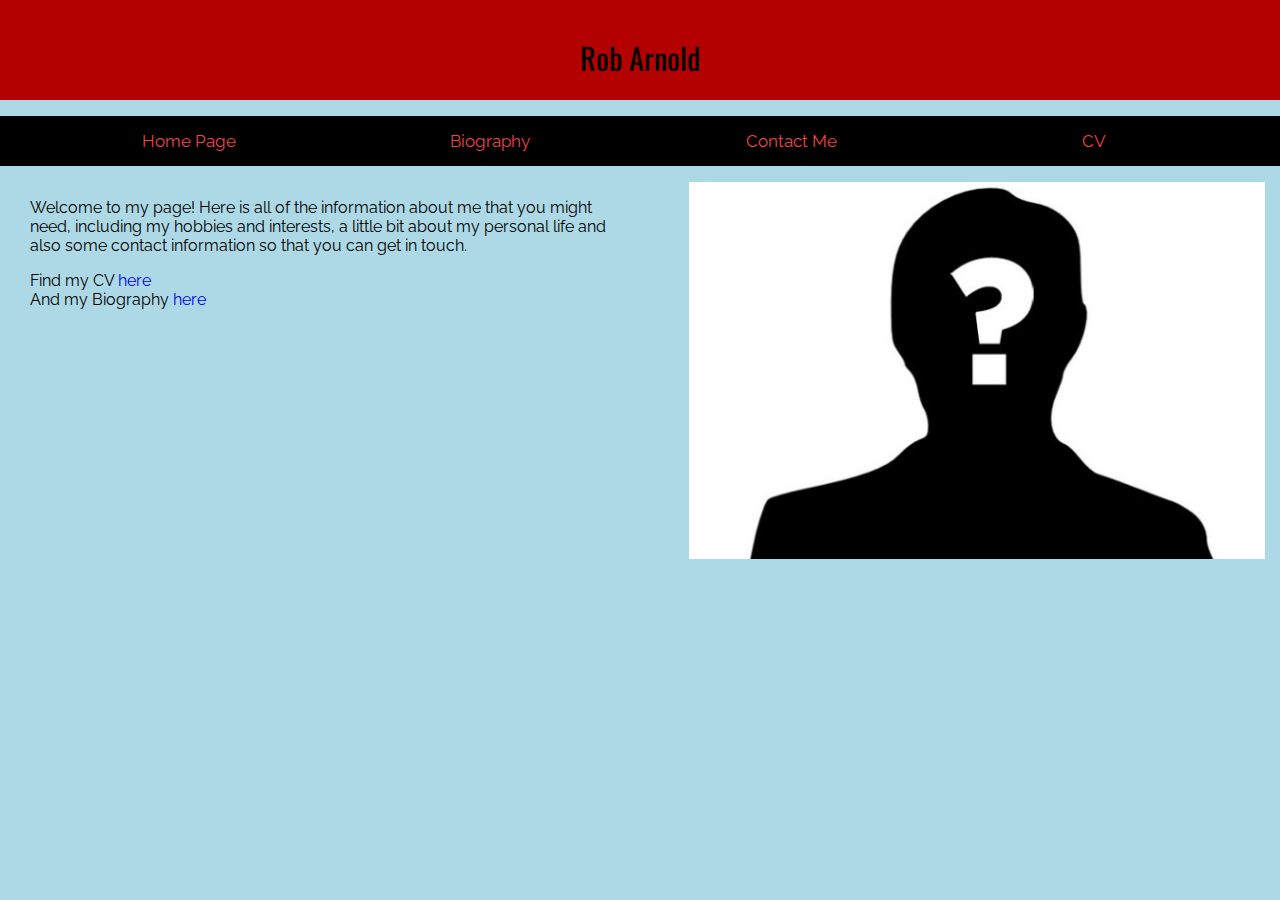
<file: index.html>
<!DOCTYPE html>
<html>
	<head>
		<meta charset="UTF-8">
		<title>Home Page</title>
		<link rel="stylesheet" type="text/css" href="css/styles.css">
		<link href="https://fonts.googleapis.com/css?family=Oswald|Raleway" rel="stylesheet">
	</head>
	
	<body>
		<div id="titlebar">
			<p>Rob Arnold</p>
		</div>
		
		
		<!-- navigation bar --> 
		<div id="navigation">
			<ul class="navbar">
				<li><a href="index.html">Home Page</a></li>
				<li><a href="bio.html">Biography</a></li>
				<li><a href="contact.html">Contact Me</a></li>
				<li><a href="cv.html">CV</a></li>
			</ul>
		</div>
		<!-- end of navigation bar -->
		
		
		<div id="leftbody">
			<p> Welcome to my page! Here is all of the information about me that you might need,
				including my hobbies and interests, a little bit about my personal life and also some contact information so that you can get in touch.
			<p>
				Find my CV <a href="cv.html">here</a>
				</br>
				And my Biography <a href="bio.html">here</a>
			</p>
			
			
		</div>
		
		
		<div id="rightbody">
		<img src="images/picofme.jpg" alt="Picture of me" width="100%">			<!--I did not want to use my own picture -->
		</div>
		
	</body>
</html>
</file>
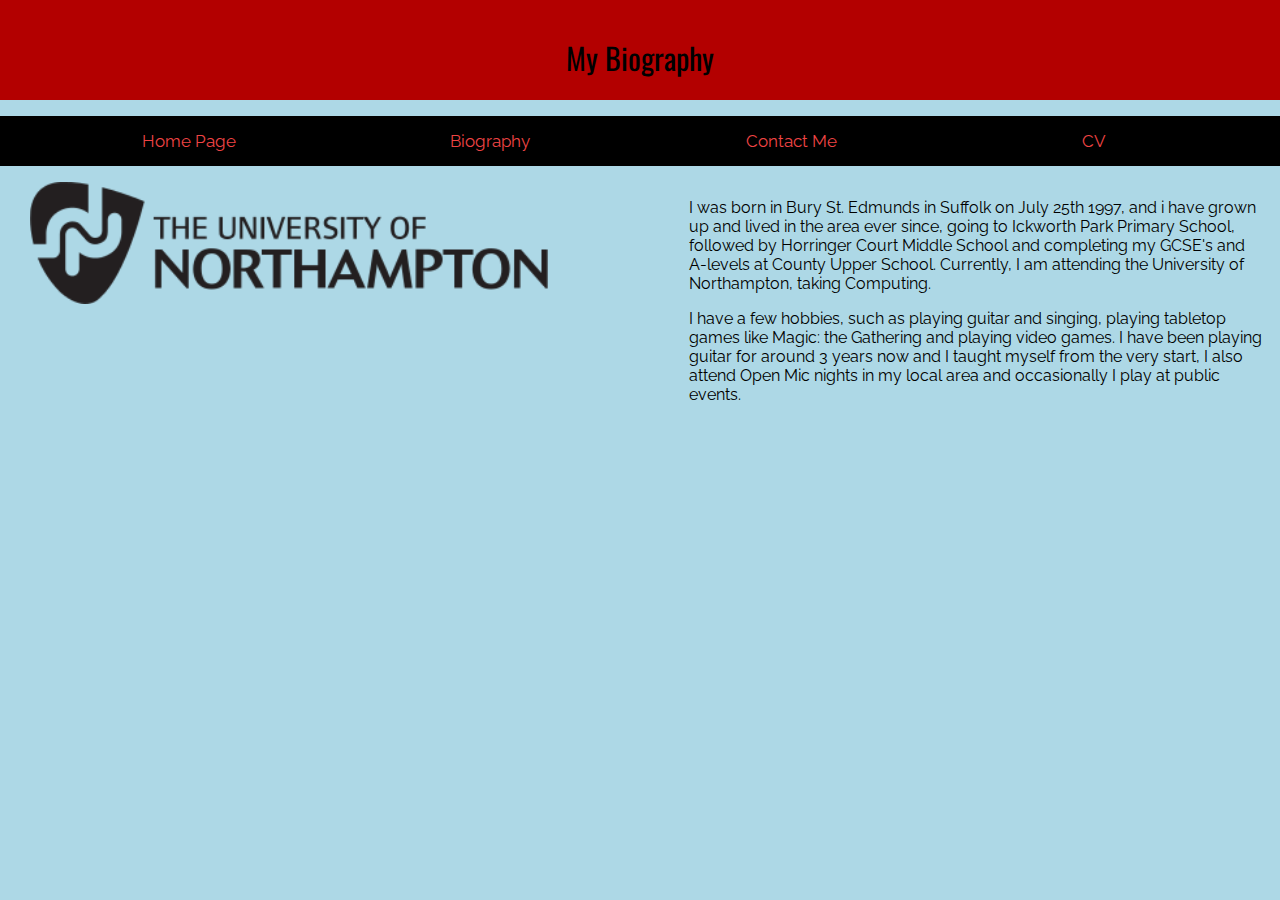
<file: bio.html>
<!DOCTYPE html>
<html>
	<head>
		<meta charset="UTF-8">
		<title>Biography</title>
		<link rel="stylesheet" type="text/css" href="css/styles.css">
		<link href="https://fonts.googleapis.com/css?family=Oswald|Raleway" rel="stylesheet">
	</head>
	
	<body>
		<div id="titlebar">
		<p>My Biography</p>
		</div>
		
		<!-- navigation bar --> 
		<div id="navigation">
			<ul class="navbar">
				<li><a href="index.html">Home Page</a></li>
				<li><a href="bio.html">Biography</a></li>
				<li><a href="contact.html">Contact Me</a></li>
				<li><a href="cv.html">CV</a></li>
			</ul>
		</div>
		<!-- end of navigation bar -->
		
		<div id="leftbody">
		<img src="images/logo-black.png" alt="UoN logo"  width="90%">
		</div>
		
		<div id="rightbody">
		<p>	I was born in Bury St. Edmunds in Suffolk on July 25th 1997, and i have grown up and lived in the area ever since, 
			going to Ickworth Park Primary School, followed by Horringer Court Middle School and completing my GCSE's and A-levels at County Upper School.
			Currently, I am attending the University of Northampton, taking Computing.
		</p>
		<p>
			I have a few hobbies, such as playing guitar and singing, playing tabletop games like Magic: the Gathering and playing video games. I have been
			playing guitar for around 3 years now and I taught myself from the very start, I also attend Open Mic nights in my local area and occasionally I play
			at public events.
		</p>
		</div>

	</body>
</html>
</file>
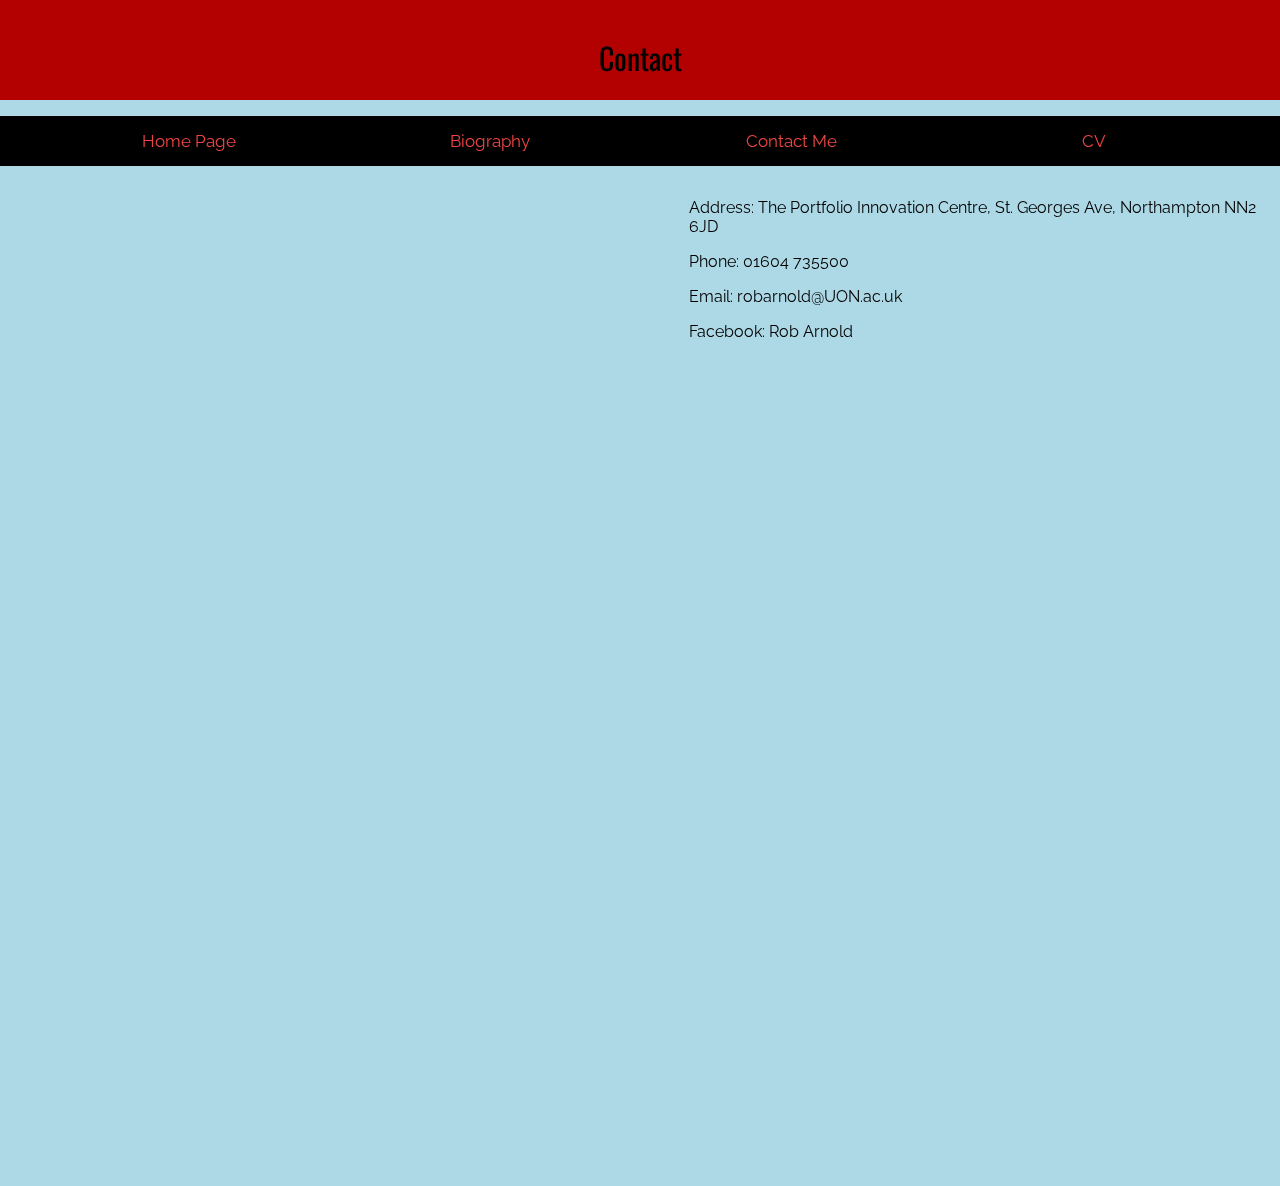
<file: contact.html>
<!DOCTYPE html>
<html>
	<head>
		<meta charset="UTF-8">
		<title>Contact</title>
		<link rel="stylesheet" type="text/css" href="css/styles.css">
		<link href="https://fonts.googleapis.com/css?family=Oswald|Raleway" rel="stylesheet">
	</head>
	
	<body>
		<div id="titlebar">
			<p>Contact</p>
		</div>
		
		<!-- navigation bar --> 
		<div id="navigation">
			<ul class="navbar">
				<li><a href="index.html">Home Page</a></li>
				<li><a href="bio.html">Biography</a></li>
				<li><a href="contact.html">Contact Me</a></li>
				<li><a href="cv.html">CV</a></li>
			</ul>
		</div>
		<!-- end of navigation bar -->
		
		<div id="leftbody">
			<iframe src="https://docs.google.com/forms/d/e/1FAIpQLSfYhM6hFn5m9WuDhRDQycseDvccyjv0tb5DahZPPg80Z3XKBw/viewform?embedded=true" 
			width="100%" height="1000px" frameborder="0" marginheight="0" marginwidth="0">Loading...</iframe>
			
		</div>
		
		<div id="rightbody">
			<p>Address: The Portfolio Innovation Centre, St. Georges Ave, Northampton NN2 6JD</p>
			<p>Phone: 01604 735500</p>
			<p>Email: robarnold@UON.ac.uk</p>
			<p>Facebook: Rob Arnold</p>
	</body>
</html>
</file>
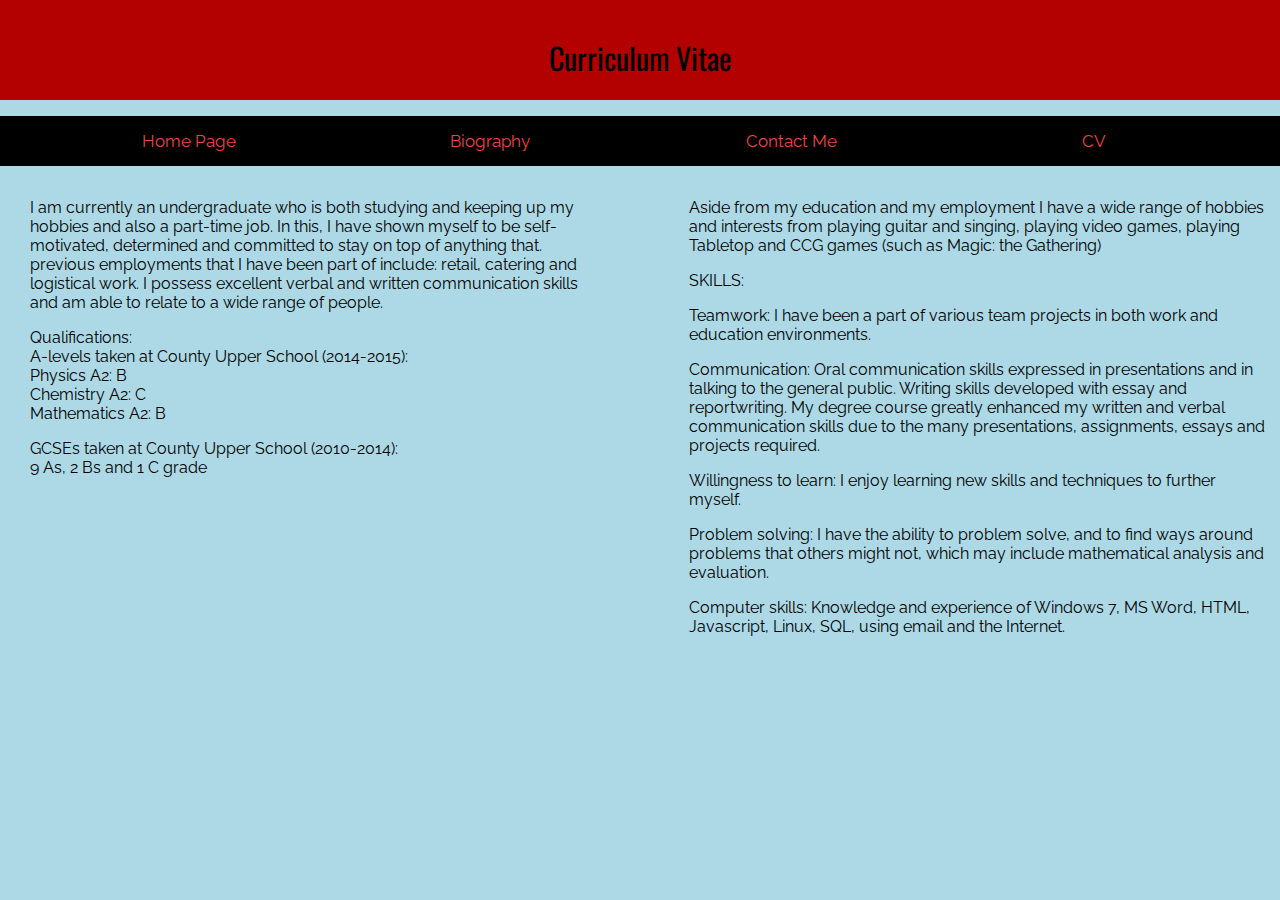
<file: cv.html>
<!DOCTYPE html>
<html>
	<head>
		<meta charset="UTF-8">
		<title>Curriculum Vitae</title>
		<link rel="stylesheet" type="text/css" href="css/styles.css">
		<link href="https://fonts.googleapis.com/css?family=Oswald|Raleway" rel="stylesheet">
	</head>
	
	<body>
		<div id="titlebar">
		<p>Curriculum Vitae</p>
		</div>
		
		<!-- navigation bar --> 
		<div id="navigation">
			<ul class="navbar">
				<li><a href="index.html">Home Page</a></li>
				<li><a href="bio.html">Biography</a></li>
				<li><a href="contact.html">Contact Me</a></li>
				<li><a href="cv.html">CV</a></li>
			</ul>
		</div>
		<!-- end of navigation bar -->
		
		<div id="leftbody">
			<p>
				I am currently an undergraduate who is both studying and keeping up my hobbies and also a part-time job. 
				In this, I have shown myself to be self-motivated, determined and committed to stay on top of anything that. 
				previous employments that I have been part of include: retail, catering and logistical work.
				I possess excellent verbal and written communication skills and am able to relate to a wide range of people.
			</p>
			<p>
				Qualifications: </br> 
				A-levels taken at County Upper School (2014-2015): </br>
				Physics A2: B </br>
				Chemistry A2: C </br>
				Mathematics A2: B </br>
			</p>
			<p>
				GCSEs taken at County Upper School (2010-2014): </br>
				9 As, 2 Bs and 1 C grade
			</p>
		
		</div>
		
		<div id="rightbody">
			<p>
				Aside from my education and my employment I have a wide range of hobbies and interests 
				from playing guitar and singing, playing video games, playing Tabletop and CCG games (such as Magic: the Gathering)
			</p>
			
			<p>SKILLS:	 </p>	 
			
			<p>	
				Teamwork:		I have been a part of various team projects in both work and education environments. 
			</p>	
			<p>						
				Communication:	Oral communication skills expressed in presentations and in talking to the general public. 
								Writing skills developed with essay and reportwriting.
								My degree course greatly enhanced my written and verbal communication skills due to the many presentations, 
								assignments, essays and projects required.
			</p>						
			<p>	
				Willingness to learn:
								I enjoy learning new skills and techniques to further myself.
			</p>	
			<p>						
				Problem solving:
								I have the ability to problem solve, and to find ways around problems that others might not,
								which may include mathematical analysis and evaluation.
			</p>
			<p>	
				Computer skills:
								Knowledge and experience of Windows 7, MS Word, HTML, Javascript, Linux, SQL, using email and the Internet.
			</p>				


		</div>

	</body>
</html>
</file>
<file: css/styles.css>
body{
	background-color: lightblue;
	margin:0;
	padding:0;
	font-family: 'Raleway', sans-serif;
}

a:link {text-decoration:none}
a:visited {text-decoration:none}
a:hover {text-decoration:none}
a:active {text-decoration:none}
#titlebar{
	
	padding-top:5px;
	padding-bottom:20px;
	text-align: center;
	width: 100%;
	height: 75px;
	background-color: #b30000;
	font-family: 'Oswald', sans-serif;
	font-size:30px;
}

#navigation{
	width:100%;
	background-color:black;
}

#navbar{
	background-color:red;
	list-style-type:none;
}

li{
	width:100%;
	display:inline;
}

li a {
	display:inline-block;
	text-decoration:none;
	background-color:black;
	text-align:center;
	font-size:17px;
	padding: 15px 0px;
	width:24%;
	color:#ee4444;
	
}


li a:hover{
	text-decoration:none;
	background-color:#222222;
}


#leftbody {
	margin-left:15px;
	padding-left:15px;
	width:45%;
	float:left;
	
}

#rightbody {
	margin-right:15px;
	padding-left:15px;
	width:45%;
	float:right;
	
}

textarea{
	width:75%;
}
</file>
